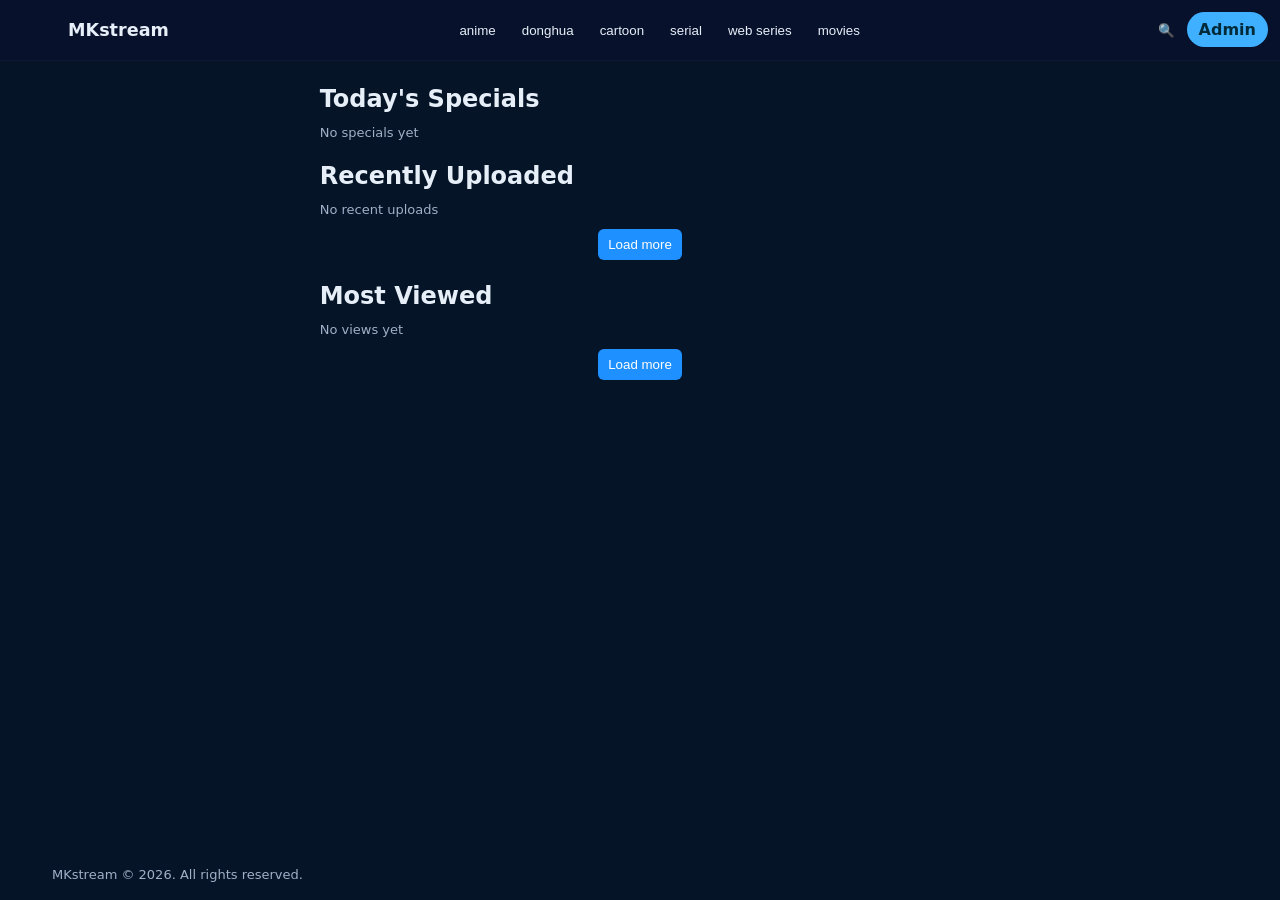
<file: index.html>
<!doctype html>
<html lang="en">
<head>
<meta charset="utf-8" />
<meta name="viewport" content="width=device-width,initial-scale=1" />
<title id="site-title">MKstream</title>
<meta name="description" id="meta-desc" content="MKstream - Watch anime, donghua, cartoons, serials, web series, movies">
<link rel="stylesheet" href="style.css">
<script defer src="script.js"></script>
</head>
<body class="theme-dark">
  <div class="site-root">
    <header class="site-header">
      <div class="left">
        <button id="hamburger" class="hamburger" aria-label="menu" aria-expanded="false"><span></span><span></span><span></span></button>
        <div id="brand" class="brand" role="button" tabindex="0">MKstream</div>
      </div>

      <nav class="categories-desktop" id="categories-desktop" aria-hidden="false"></nav>

      <div class="right">
        <button id="search-toggle" class="icon-btn" aria-label="search">🔍</button>
        <a id="admin-open" class="admin-pill" href="admin.html">Admin</a>
      </div>
    </header>

    <aside id="sidebar" class="sidebar" aria-hidden="true">
      <div class="sidebar-top">
        <div class="brand">MKstream</div>
        <button id="sidebar-close" class="close-x" aria-label="Close menu">✖</button>
      </div>
      <div id="sidebar-links" class="sidebar-links">
        <button class="side-link" data-link="index.html">🏠 Home</button>
      </div>
      <hr>
      <div class="sidebar-cats" id="sidebar-cats"></div>
    </aside>

    <div id="search-overlay" class="overlay hidden" role="dialog" aria-hidden="true">
      <div class="overlay-inner">
        <div class="search-row">
          <input id="search-input" class="input" placeholder="Search series or episodes..." autofocus>
          <button id="search-close" class="btn">Close</button>
        </div>
        <div id="search-results"></div>
      </div>
    </div>

    <main class="container">
      <section id="specials" class="section">
        <h2>Today's Specials</h2>
        <div id="specials-grid" class="grid"></div>
      </section>

      <section id="recent" class="section">
        <h2>Recently Uploaded</h2>
        <div id="recent-grid" class="grid"></div>
        <div class="pager center"><button id="recent-load-more" class="btn">Load more</button></div>
      </section>

      <section id="most" class="section">
        <h2>Most Viewed</h2>
        <div id="most-grid" class="grid"></div>
        <div class="pager center"><button id="most-load-more" class="btn">Load more</button></div>
      </section>
    </main>

    <footer class="site-footer"><div class="container small">MKstream © <span id="year">2025</span>. All rights reserved.</div></footer>
  </div>
</body>
</html>
</file>
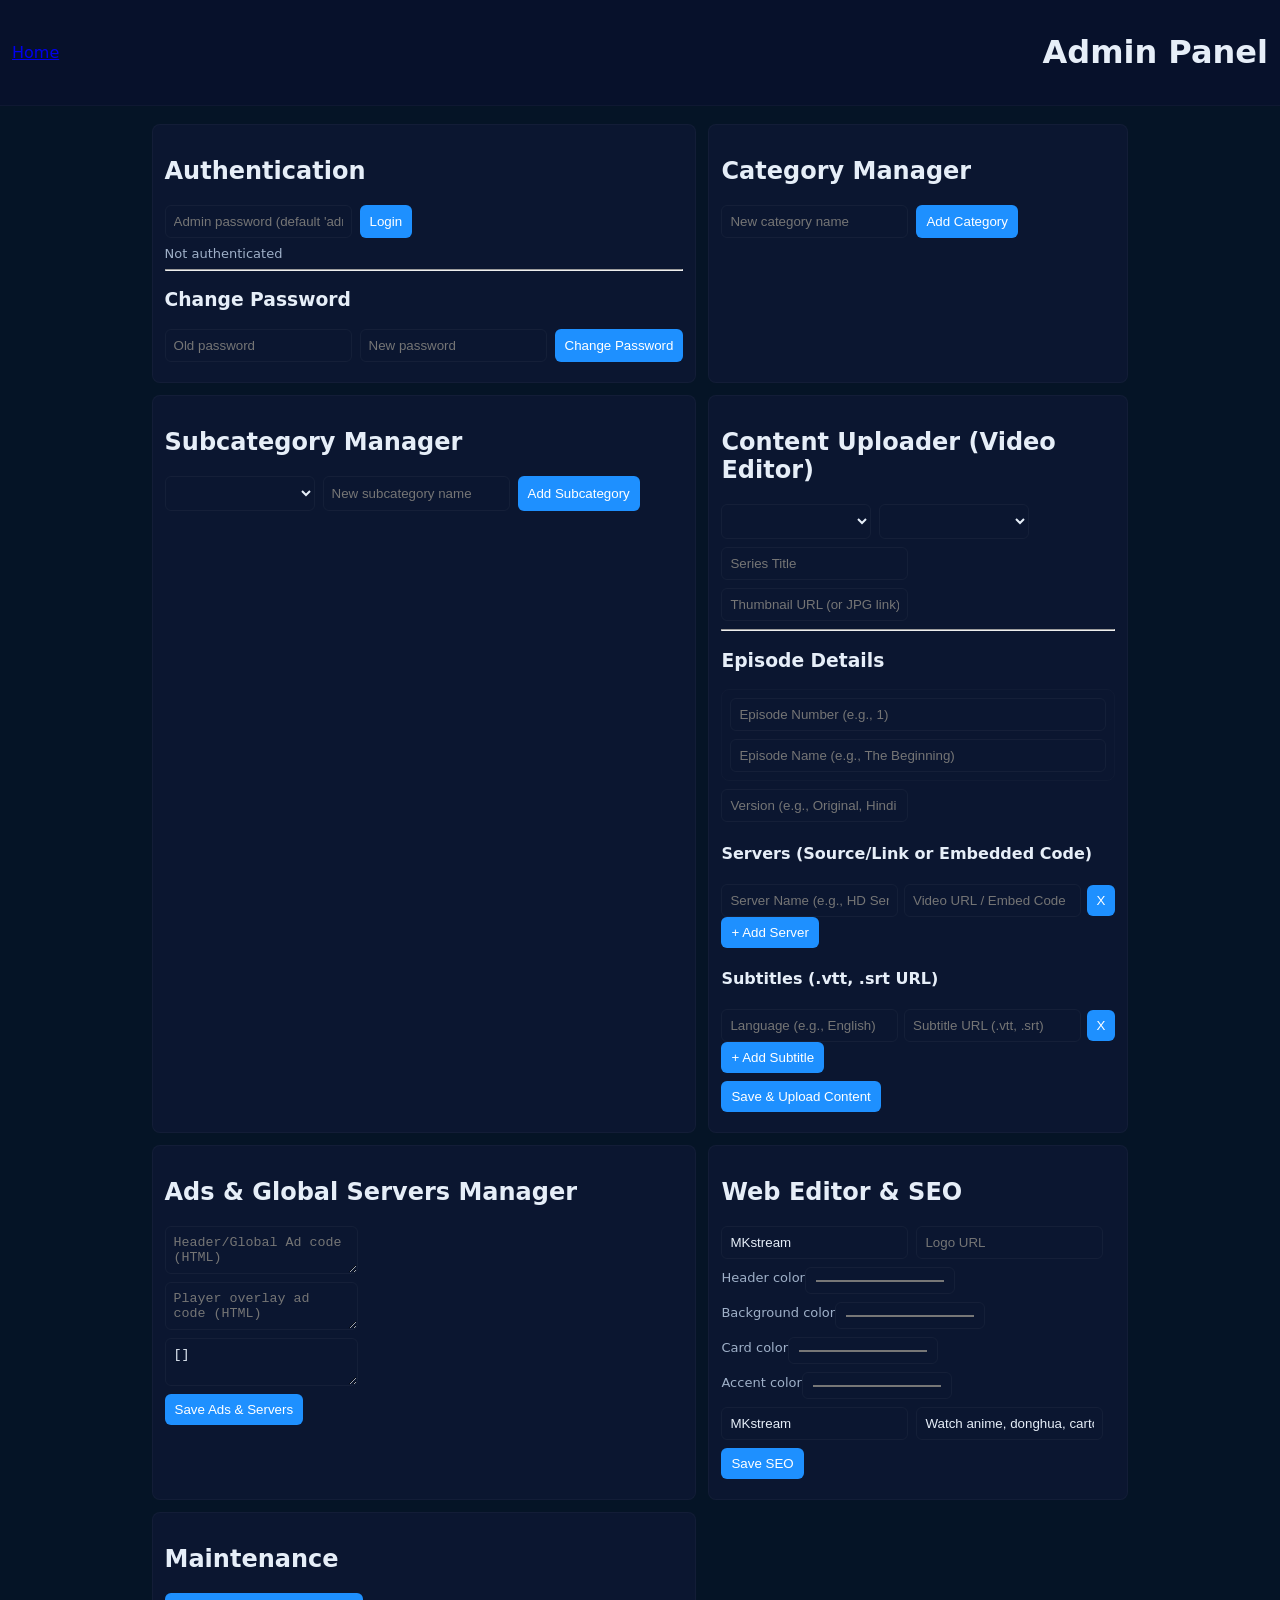
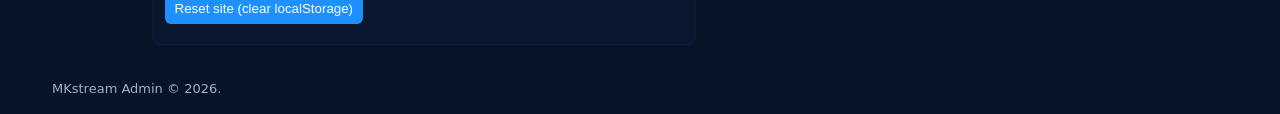
<file: admin.html>
<!doctype html>
<html lang="en">
<head>
<meta charset="utf-8">
<meta name="viewport" content="width=device-width,initial-scale=1">
<title>MKstream - Admin</title>
<link rel="stylesheet" href="style.css">
<script defer src="script.js"></script>
</head>
<body class="theme-dark">
  <div class="site-root">
    <header class="site-header">
      <div class="left"><a href="index.html" class="text-btn">Home</a></div>
      <div class="center"><h1>Admin Panel</h1></div>
    </header>

    <main class="container admin-container">
      <section class="admin-section">
        <h2>Authentication</h2>
        <div class="form-row">
          <input id="admin-pass" type="password" class="input" placeholder="Admin password (default 'admin123')">
          <button id="admin-login" class="btn">Login</button>
        </div>
        <div id="admin-status" class="small">Not authenticated</div>
        <hr>
        <h3>Change Password</h3>
        <div class="form-row">
          <input id="change-pass-old" type="password" class="input" placeholder="Old password">
          <input id="change-pass-new" type="password" class="input" placeholder="New password">
          <button id="change-pass-btn" class="btn">Change Password</button>
        </div>
      </section>

      <section class="admin-section">
        <h2>Category Manager</h2>
        <div class="form-row">
          <input id="new-cat" class="input" placeholder="New category name">
          <button id="add-cat" class="btn">Add Category</button>
        </div>
        <div id="cats-list" class="small"></div>
      </section>

      <section class="admin-section">
        <h2>Subcategory Manager</h2>
        <div class="form-row">
          <select id="cat-for-sub" class="input" title="Parent Category"></select>
          <input id="new-sub" class="input" placeholder="New subcategory name">
          <button id="add-sub" class="btn">Add Subcategory</button>
        </div>
        <div id="subs-list" class="small"></div>
      </section>
      
      <section class="admin-section">
        <h2>Content Uploader (Video Editor)</h2>
        <div class="form-row">
          <select id="form-category" class="input" title="Category"></select>
          <select id="form-subcategory" class="input" title="Subcategory"></select>
        </div>
        <div class="form-row">
          <input id="form-series-title" class="input" placeholder="Series Title">
        </div>
        <div class="form-row">
          <input id="form-thumbnail" class="input" placeholder="Thumbnail URL (or JPG link)">
        </div>
        <hr>
        <h3>Episode Details</h3>
        <div class="episode-row">
          <input id="form-ep-number" class="input" placeholder="Episode Number (e.g., 1)">
          <input id="form-ep-name" class="input" placeholder="Episode Name (e.g., The Beginning)">
        </div>
        <div class="form-row">
          <input id="form-version" class="input" placeholder="Version (e.g., Original, Hindi Dubbed)">
        </div>
        <h4>Servers (Source/Link or Embedded Code)</h4>
        <div id="server-list-input">
          </div>
        <div class="form-row"><button id="add-server-btn" class="btn">+ Add Server</button></div>
        <h4>Subtitles (.vtt, .srt URL)</h4>
        <div id="subtitle-list-input">
          </div>
        <div class="form-row"><button id="add-subtitle-btn" class="btn">+ Add Subtitle</button></div>
        <div class="form-row"><button id="upload-content" class="btn">Save & Upload Content</button></div>
      </section>
      
      <section class="admin-section">
        <h2>Ads & Global Servers Manager</h2>
        <div class="form-row"><textarea id="ads-header" class="input" placeholder="Header/Global Ad code (HTML)"></textarea></div>
        <div class="form-row"><textarea id="ads-player" class="input" placeholder="Player overlay ad code (HTML)"></textarea></div>
        <div class="form-row"><textarea id="global-servers" class="input" placeholder='Global servers JSON (optional)'></textarea></div>
        <div class="form-row"><button id="save-ads" class="btn">Save Ads & Servers</button></div>
      </section>

      <section class="admin-section">
        <h2>Web Editor & SEO</h2>
        <div class="form-row"><input id="site-name" class="input" placeholder="Site name"><input id="site-logo" class="input" placeholder="Logo URL"></div>
        <div class="form-row">
          <label class="small">Header color<input id="site-color-header" type="color" class="input"></label>
          <label class="small">Background color<input id="site-color-bg" type="color" class="input"></label>
          <label class="small">Card color<input id="site-color-card" type="color" class="input"></label>
          <label class="small">Accent color<input id="site-color-accent" type="color" class="input"></label>
        </div>
        <div class="form-row"><input id="seo-title" class="input" placeholder="SEO Title"><input id="seo-desc" class="input" placeholder="SEO Description"><button id="save-seo" class="btn">Save SEO</button></div>
      </section>

      <section class="admin-section">
        <h2>Maintenance</h2>
        <div class="form-row"><button id="reset-site" class="btn">Reset site (clear localStorage)</button></div>
      </section>
    </main>

    <footer class="site-footer"><div class="container small">MKstream Admin © <span id="year-admin">2025</span>.</div></footer>
  </div>
</body>
</html>
</file>
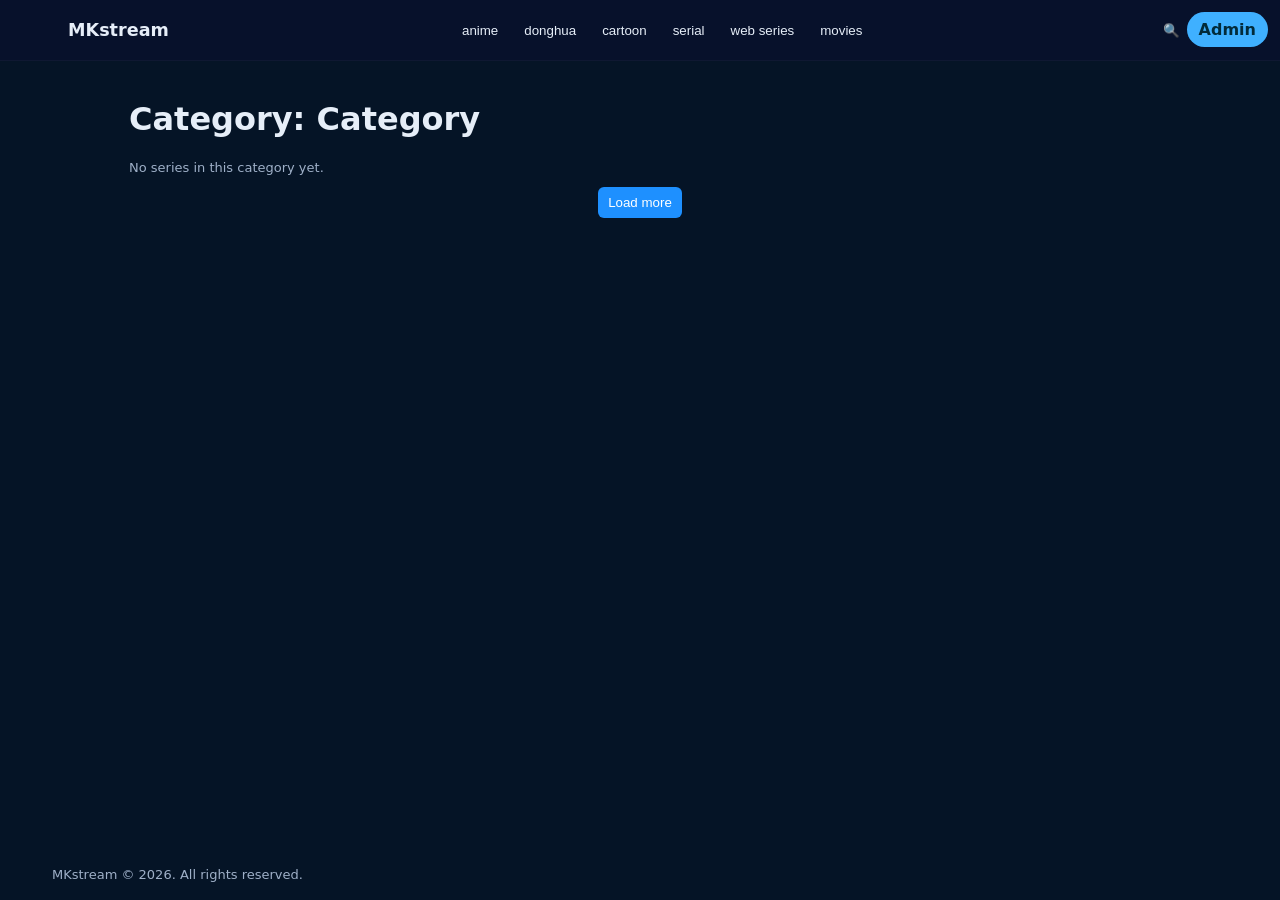
<file: category.html>
<!doctype html>
<html lang="en">
<head>
<meta charset="utf-8">
<meta name="viewport" content="width=device-width,initial-scale=1">
<title>MKstream - Category</title>
<meta name="description" id="meta-desc-cat" content="Category page">
<link rel="stylesheet" href="style.css">
<script defer src="script.js"></script>
</head>
<body class="theme-dark">
  <div class="site-root">
    <header class="site-header">
      <div class="left">
        <button id="hamburger-cat" class="hamburger" aria-label="menu" aria-expanded="false"><span></span><span></span><span></span></button>
        <div class="brand" onclick="location.href='index.html'">MKstream</div>
      </div>
      <nav class="categories-desktop" id="categories-desktop-cat"></nav>
      <div class="right"><button id="search-toggle-cat" class="icon-btn">🔍</button><a class="admin-pill" href="admin.html">Admin</a></div>
    </header>

    <aside id="sidebar-cat" class="sidebar" aria-hidden="true">
      <div class="sidebar-top"><div class="brand">MKstream</div><button id="sidebar-close-cat" class="close-x">✖</button></div>
      <div id="sidebar-cats-cat" class="sidebar-cats"></div>
    </aside>

    <main class="container">
      <h1 id="category-title">Category</h1>
      <div id="category-grid" class="grid"></div>
      <div class="pager center"><button id="cat-load-more" class="btn">Load more</button></div>
    </main>

    <footer class="site-footer"><div class="container small">MKstream © <span id="year-cat">2025</span>. All rights reserved.</div></footer>
  </div>
</body>
</html>
</file>
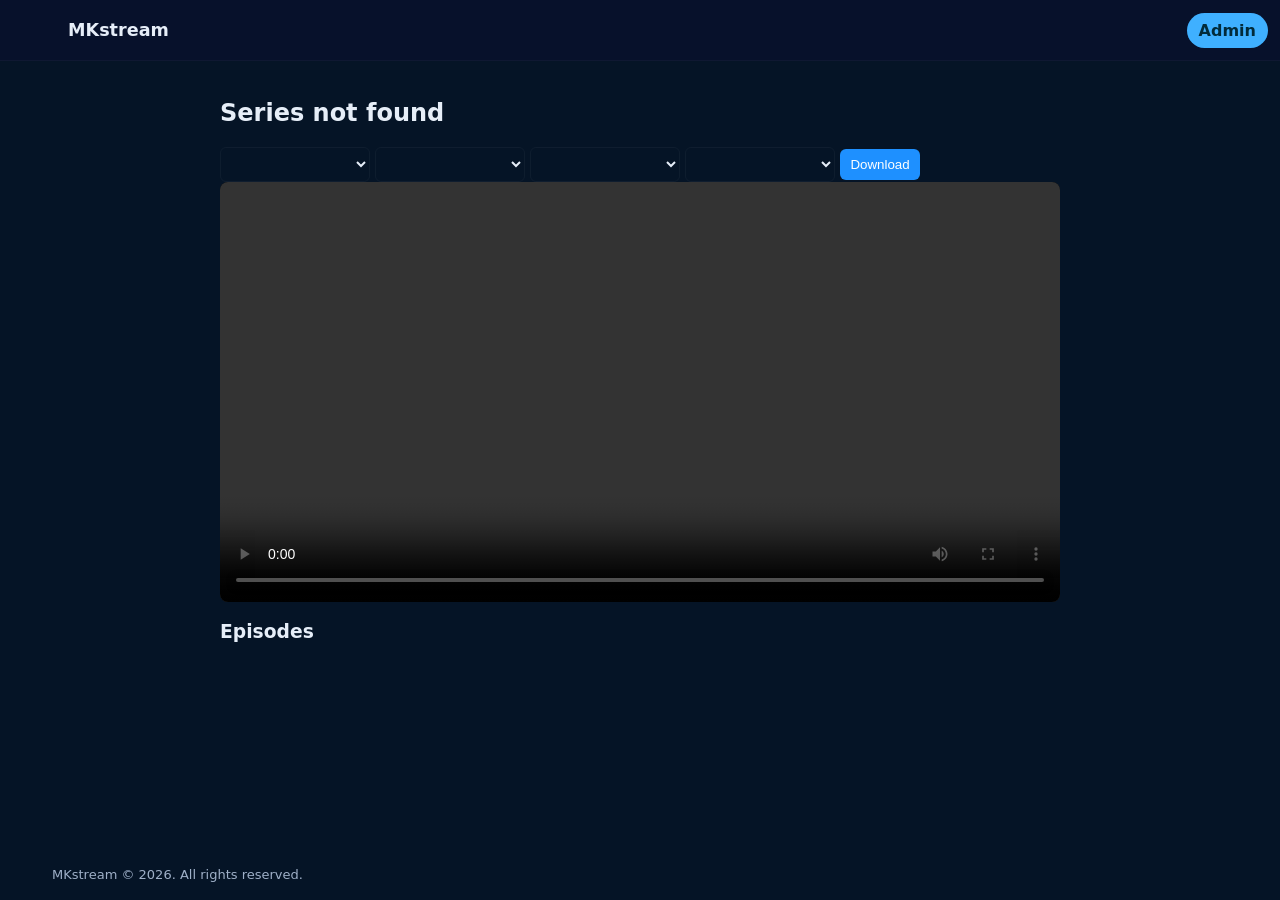
<file: player.html>
<!doctype html>
<html lang="en">
<head>
<meta charset="utf-8">
<meta name="viewport" content="width=device-width,initial-scale=1">
<title>MKstream - Player</title>
<meta name="description" id="meta-desc-pl" content="Player page">
<link rel="stylesheet" href="style.css">
<script defer src="script.js"></script>
</head>
<body class="theme-dark">
  <div class="site-root">
    <header class="site-header">
      <div class="left">
        <button id="hamburger-pl" class="hamburger" aria-label="menu" aria-expanded="false"><span></span><span></span><span></span></button>
        <div class="brand" onclick="location.href='index.html'">MKstream</div>
      </div>
      <div class="right"><a class="admin-pill" href="admin.html">Admin</a></div>
    </header>

    <main class="container">
      <div id="player-wrap" class="player-wrap">
        <h2 id="player-title">Series Title</h2>

        <div class="player-controls top-controls">
          <select id="version-select" class="input" title="Version"></select>
          <select id="server-select" class="input" title="Server"></select>
          <select id="quality-select" class="input" title="Quality"></select>
          <select id="subtitle-select" class="input" title="Subtitle"></select>
          <button id="download-video" class="btn">Download</button>
        </div>

        <div id="video-container" class="video-container">
          <video id="video-player" class="video" controls crossorigin playsinline></video>
        </div>
        
        <h3>Episodes</h3>
        <div id="episode-ranges" class="episode-ranges"></div>
        <div id="episode-list" class="episode-list"></div>

        <div id="related" class="related"></div>
      </div>
    </main>

    <footer class="site-footer"><div class="container small">MKstream © <span id="year-pl">2025</span>. All rights reserved.</div></footer>
  </div>
</body>
</html>
</file>
<file: style.css>
:root{ --bg:#051426; --header:#07112b; --card:#0b1630; --accent:#1e90ff; --pill:#3fb0ff; --muted:#9fb0c8; --text:#e6eef8; font-family: Inter, system-ui, -apple-system, 'Segoe UI', Roboto, Arial; }
*{box-sizing:border-box} html,body{height:100%;margin:0;background:var(--bg);color:var(--text)} .site-root{min-height:100vh;display:flex;flex-direction:column}
.site-header{display:flex;align-items:center;justify-content:space-between;padding:12px;background:var(--header);border-bottom:1px solid rgba(255,255,255,0.03)}
.left{display:flex;align-items:center;gap:12px}.brand{font-weight:800;font-size:1.1rem;cursor:pointer}.categories-desktop{display:flex;gap:10px}.icon-btn{background:transparent;border:1px solid transparent;color:var(--text);padding:6px;border-radius:6px;cursor:pointer}.admin-pill{background:var(--pill);color:#022b3a;padding:8px 12px;border-radius:20px;font-weight:700;text-decoration:none}
.hamburger{width:44px;height:36px;border-radius:8px;border:none;background:transparent;display:inline-flex;flex-direction:column;justify-content:center;gap:6px;padding:8px;cursor:pointer}
.hamburger span{display:block;height:3px;background:var(--text);border-radius:3px;transition:transform .25s,opacity .25s}
.hamburger[aria-expanded="true"] span:nth-child(1){transform:translateY(8px) rotate(45deg)}.hamburger[aria-expanded="true"] span:nth-child(2){opacity:0}.hamburger[aria-expanded="true"] span:nth-child(3){transform:translateY(-8px) rotate(-45deg)}
.sidebar{position:fixed;top:0;left:-360px;width:360px;height:100%;background:var(--card);padding:16px;transition:left .28s ease;z-index:200}.sidebar.open{left:0}.sidebar-top{display:flex;align-items:center;justify-content:space-between;margin-bottom:12px}.close-x{background:transparent;border:none;color:var(--text);font-size:18px;cursor:pointer}.sidebar-cats button{display:block;width:100%;text-align:left;padding:10px;border-radius:8px;border:none;background:transparent;color:var(--text);margin-bottom:6px;cursor:pointer}
.overlay{position:fixed;inset:0;background:rgba(0,0,0,0.6);display:flex;align-items:flex-start;justify-content:center;padding:40px;z-index:210}.overlay-inner{background:var(--card);padding:12px;border-radius:8px;width:min(980px,98%)}.hidden{display:none}
.container{max-width:1200px;margin:18px auto;padding:0 12px;flex:1}.section{margin-bottom:22px}.section h2{margin:6px 0 12px}.grid{display:grid;gap:12px}
@media (max-width:640px){ .grid{grid-template-columns:repeat(2,1fr)} .card img{height:160px} }
@media (min-width:641px) and (max-width:1024px){ .grid{grid-template-columns:repeat(3,1fr)} }
@media (min-width:1025px){ .grid{grid-template-columns:repeat(5,1fr)} }
.card{background:linear-gradient(180deg,var(--card),#021222);padding:8px;border-radius:8px;border:1px solid rgba(255,255,255,0.03);overflow:hidden}.thumb{width:100%;height:140px;object-fit:cover;border-radius:6px;background:#041223}.meta{margin-top:8px}.title{font-weight:700}.sub{color:var(--muted);font-size:13px;margin-top:4px}.btn{background:var(--accent);border:none;color:#fff;padding:8px 10px;border-radius:6px;cursor:pointer}.input{padding:8px;border-radius:6px;border:1px solid rgba(255,255,255,0.04);background:transparent;color:var(--text);min-width:150px}.pager{display:flex;align-items:center;justify-content:center;gap:8px;margin-top:12px}.small{font-size:13px;color:var(--muted)}
.video-container{background:#000;border-radius:8px;overflow:hidden;margin-bottom:8px}.video{width:100%;height:420px;background:#000;display:block}.admin-container{display:grid;grid-template-columns:1fr 420px;gap:12px}.admin-section{background:var(--card);padding:12px;border-radius:8px;border:1px solid rgba(255,255,255,0.03)}.form-row{display:flex;gap:8px;flex-wrap:wrap;margin-bottom:8px}.episode-row{display:flex;flex-direction:column;gap:8px;padding:8px;border-radius:8px;border:1px solid rgba(255,255,255,0.02);margin-bottom:8px}.server-entry{display:flex;gap:6px;align-items:center}.sub-entry{display:flex;gap:6px;align-items:center}.episode-btn{padding:6px 8px;border-radius:6px;border:none;background:transparent;color:var(--text);cursor:pointer}.related .card{display:inline-block;width:180px;margin-right:8px;padding:8px}
@media (max-width:900px){ .admin-container{grid-template-columns:1fr} .sidebar{width:100%;left:-100%}.sidebar.open{left:0} }
</file>
